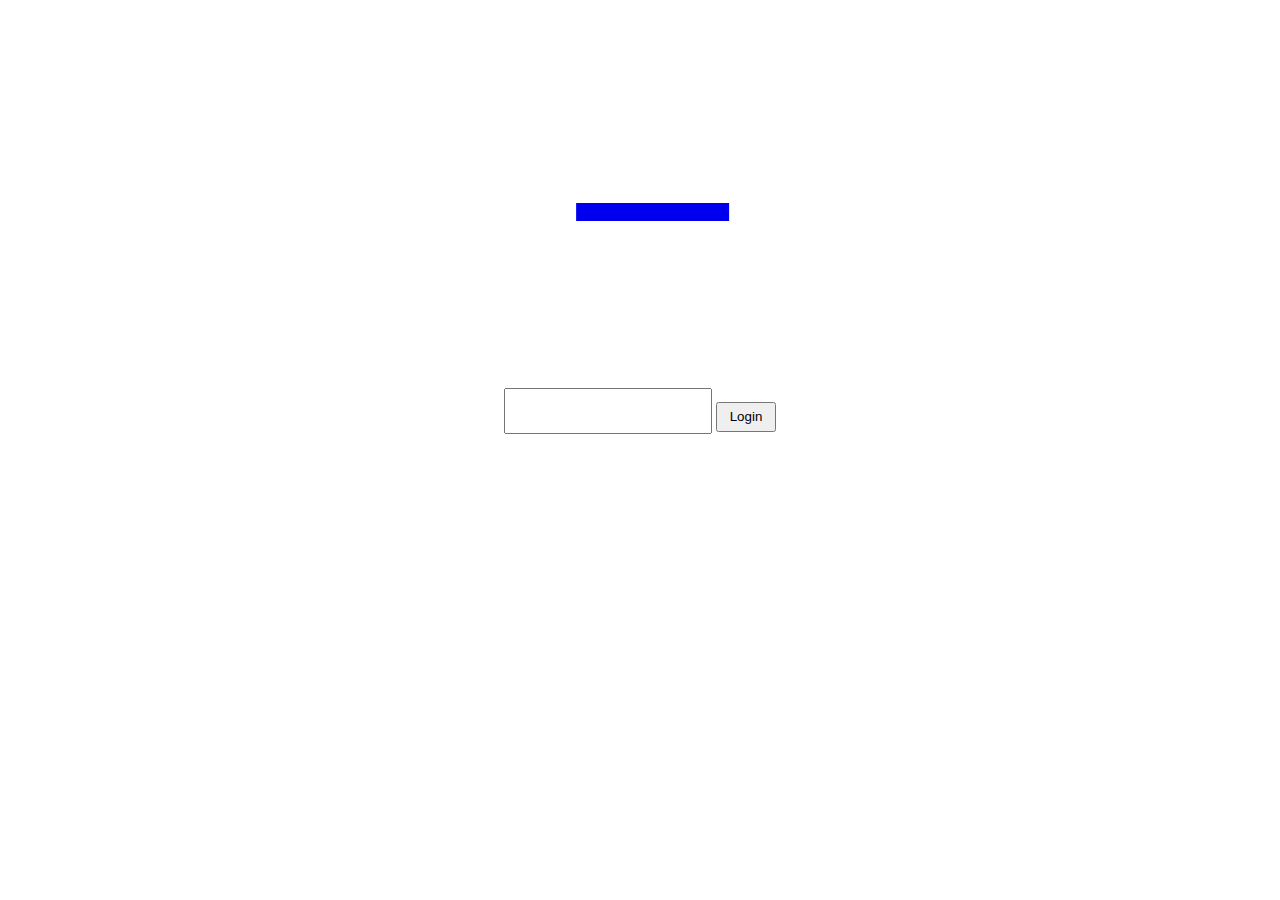
<file: index.html>
<!DOCTYPE html>
<html lang="en">
<head>
  <meta charset="UTF-8">
  <title>Angular Intro</title>
  <link rel="stylesheet" href="styles.css">
</head>
<body ng-app="BookApp">
  <header>
    <a href="#/"><h1>Lit</h1></a>
  </header>

  <ng-view></ng-view>


  <script src="bower_components/underscore/underscore.js"></script>
  <script src="bower_components/angular/angular.js"></script>
  <script src="bower_components/angular-route/angular-route.js"></script>

  <script src="app.js"></script>
  <script src="controller.js"></script>
  <script src="service.js"></script>
</body>
</html>
</file>
<file: styles.css>
.login {
  text-align: center;
  width: 100%;
  height: 60px; }
  .login input {
    width: 200px;
    height: 40px;
    font-size: 30px; }
  .login button {
    width: 60px;
    height: 30px; }

.adminform {
  text-align: center;
  margin: 0 auto;
  width: 50%;
  height: 50px; }

ul {
  text-align: center; }

li {
  width: 32%;
  height: 450px;
  padding: 25px;
  display: inline-block;
  margin: 3%; }
  li img {
    width: 100%;
    height: 420px;
    border: 1px solid black; }

p {
  font-family: 'Dickie';
  font-size: 40px;
  text-align: center;
  margin: 0; }

.Author {
  height: 25px;
  font-size: 25px; }

.summary {
  width: 80%;
  font-size: 35px;
  vertical-align: middle;
  padding: 4%;
  padding-top: 20px; }

@font-face {
  font-family: 'Dickie';
  src: url(Dickie.ttf); }

header {
  height: 300px;
  width: 100%;
  margin: 0px;
  margin-bottom: 80px;
  background-image: url('http://www.dw.de/image/0,,17480963_303,00.jpg');
  background-repeat: no-repeat;
  background-position: center; }

h1 {
  font-size: 180px;
  font-family: 'Dickie';
  margin: 0;
  text-align: center;
  padding-top: 40px;
  padding-bottom: 0px;
  padding-left: 2%;
  letter-spacing: 15px;
  color: white; }

/* entire container, keeps perspective */
.flip-container {
  perspective: 1000; }

/* flip the pane when hovered */
.flip-container:hover .flipper, .flip-container.hover .flipper {
  transform: rotateY(180deg); }

.flip-container, .front, .back {
  width: 320px;
  height: 480px; }

/* flip speed goes here */
.flipper {
  transition: 0.6s;
  transform-style: preserve-3d;
  position: relative; }

/* hide back of pane during swap */
.front, .back {
  backface-visibility: hidden;
  position: absolute;
  top: 0;
  left: 0; }

/* front pane, placed above back */
.front {
  z-index: 2;
  /* for firefox 31 */
  transform: rotateY(0deg); }

/* back, initially hidden pane */
.back {
  transform: rotateY(180deg);
  padding-top: 50px; }
</file>
